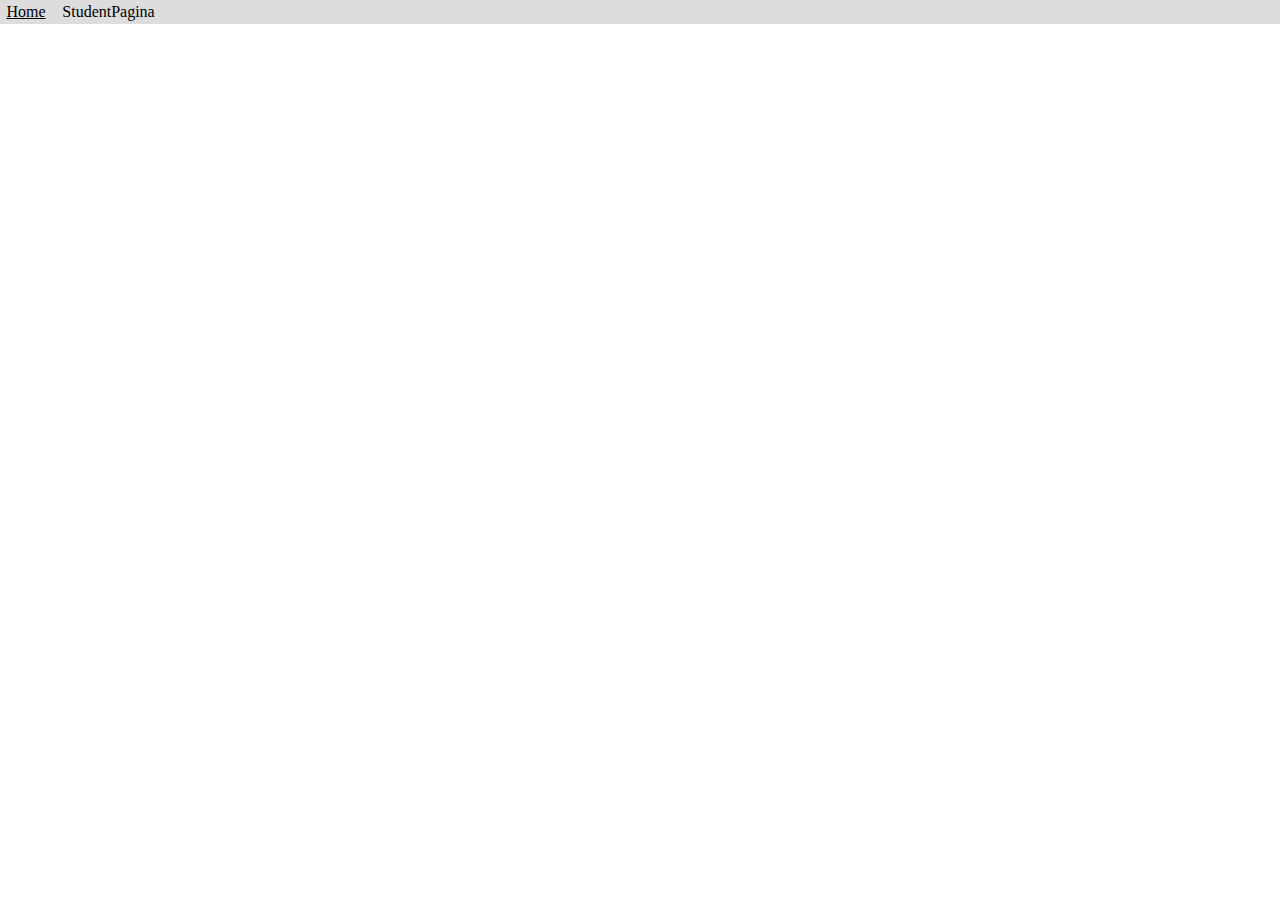
<file: 6005528.html>
<!DOCTYPE html>
<html lang="en">
    <head>
        <meta charset="UTF-8">
        <meta name="author" content="Dennis Verkerk">
        <meta name="version" content="0.1">
        <title>Ontwerp 4.3</title>
        <link rel="stylesheet" href="index.css">
    </head>
    <body>
        <header>
            <nav>
                <a href="./index.html">Home</a>
                <a href="./6005528.html">StudentPagina</a>
            </nav>
        </header>
</file>
<file: index.css>
body {
    margin: 0;
}


main {
    margin: 0 auto;
    max-width: 1200px;
    width: 80vw;
}

header nav {
    background: #ddd;
}

a {
    text-decoration: none;
    color: inherit;
}

a:hover {
    text-decoration: underline;
}

header nav a {
    display: inline-block;
    padding: 0.2em 0.4em;
}

.right {
    float: right;
}


main img.right {
    width: 50%;
    border: 1px solid;
    margin: 0.5em;
}
</file>
